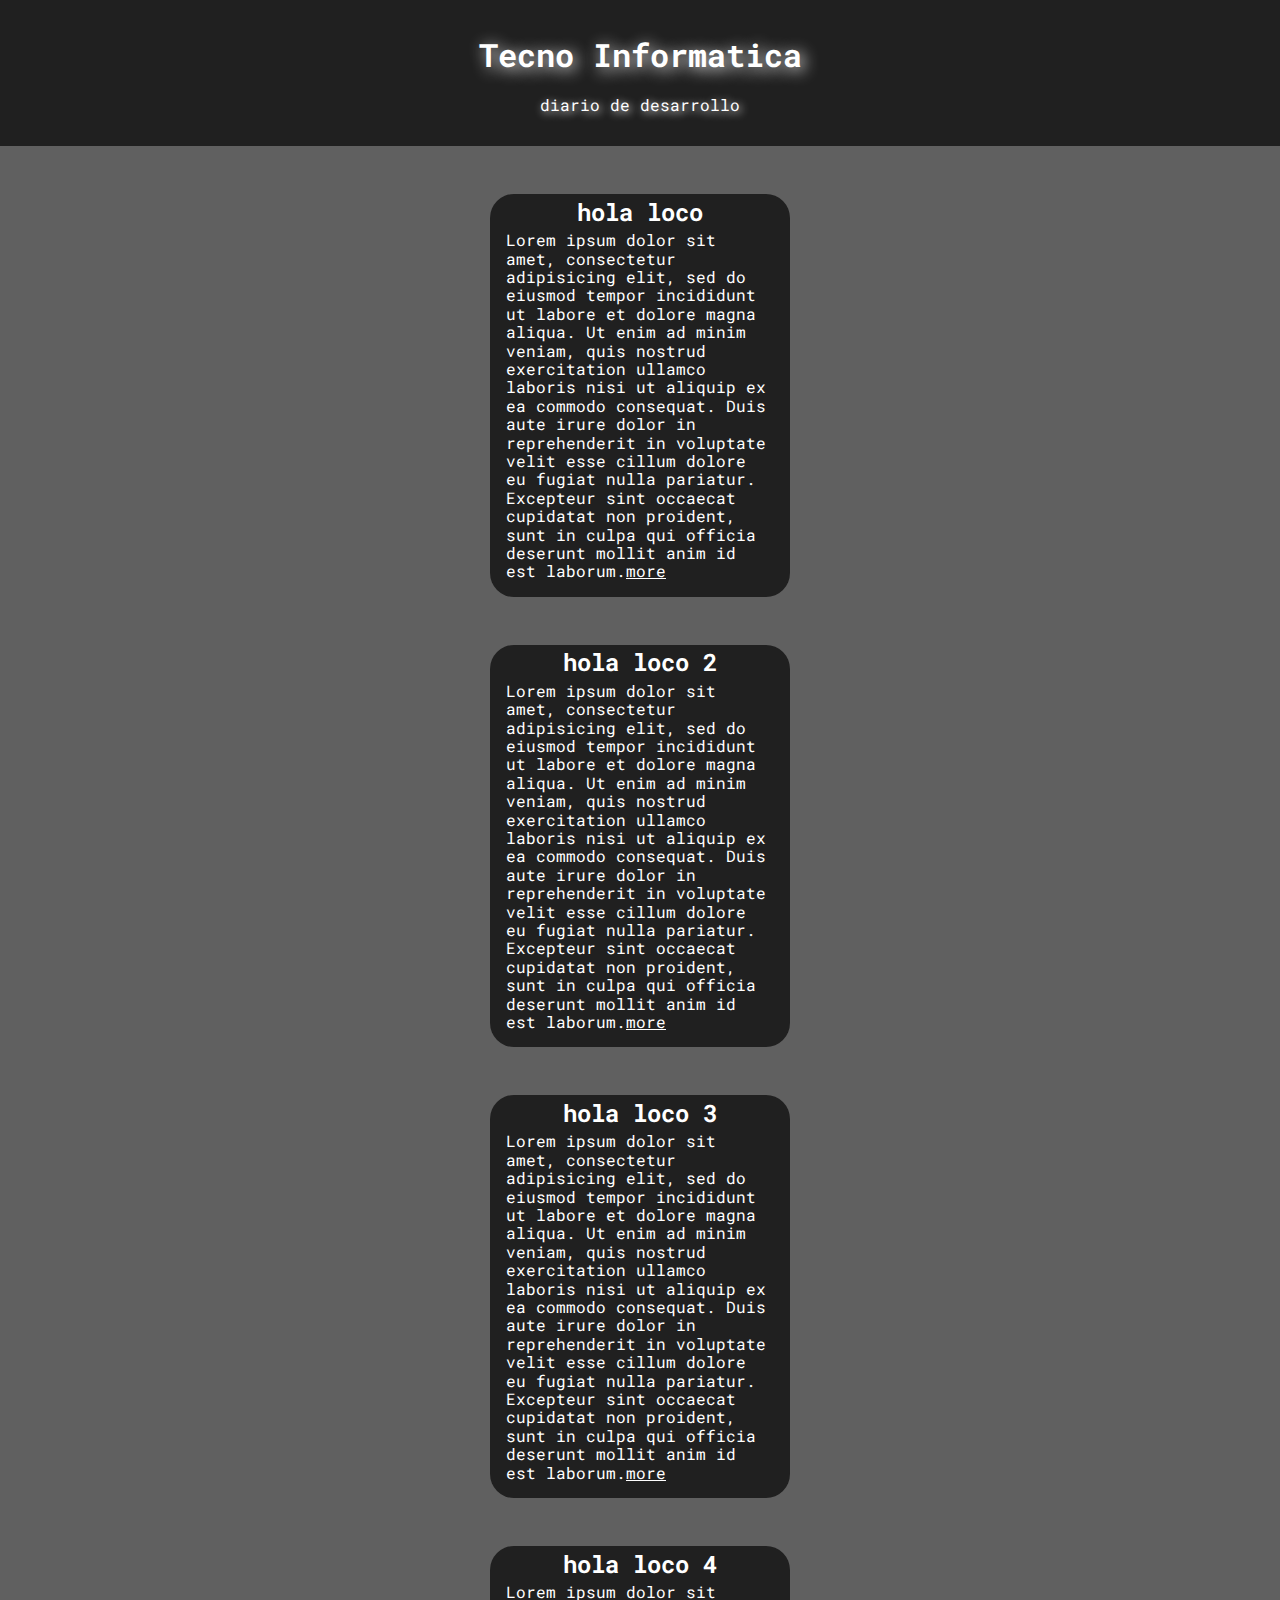
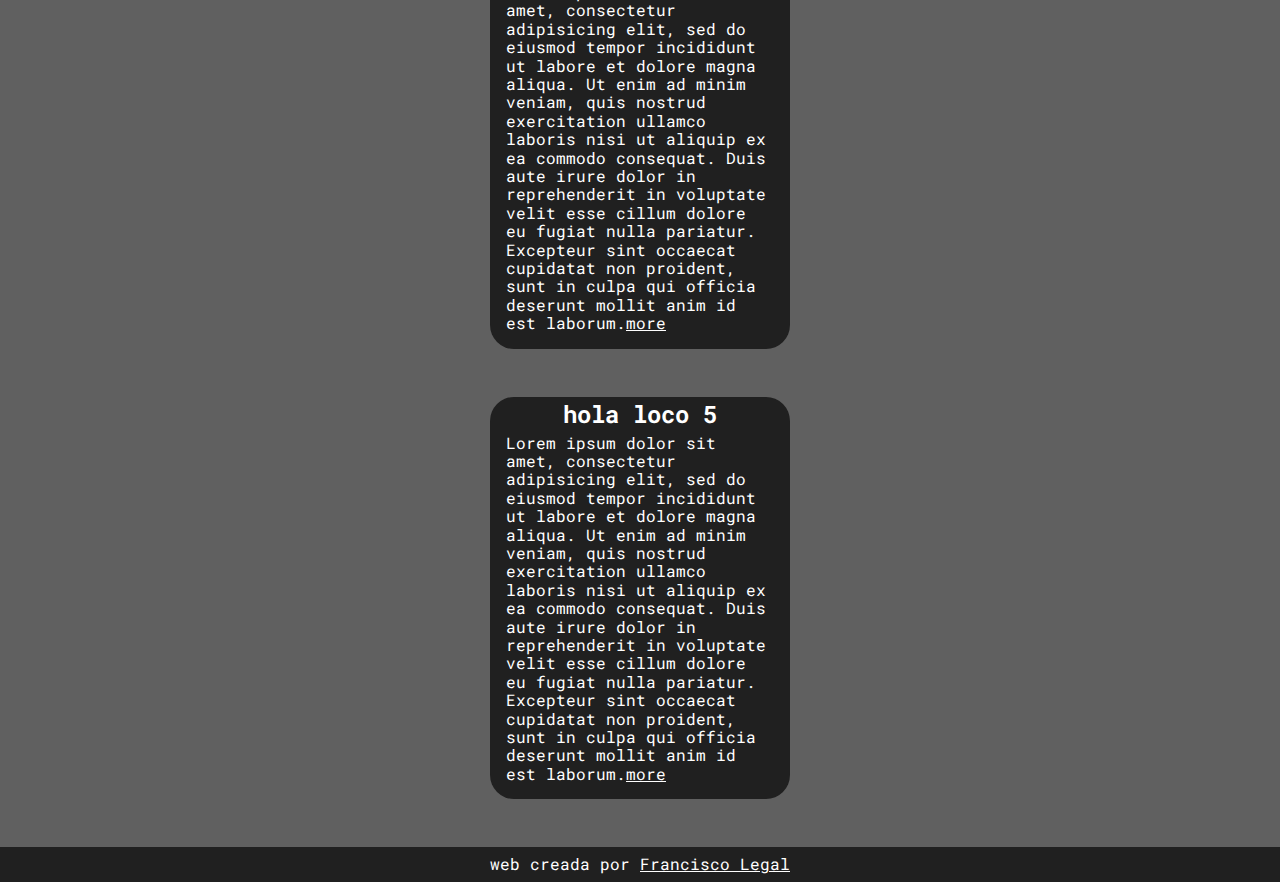
<file: folder1/html/index.html>
<!DOCTYPE html>
<html>
<head>
	<title>Tecno Informatica</title>
	<meta charset="utf-8">
	<link rel="icon" href="../imgs/icono3.ico">
	<link rel="preconnect" href="https://fonts.googleapis.com">
<link rel="preconnect" href="https://fonts.gstatic.com" crossorigin>
<link href="https://fonts.googleapis.com/css2?family=Roboto+Mono:wght@400;700&display=swap" rel="stylesheet"> 
	<link rel="stylesheet" type="text/css" href="../css/estilo.css">
	<link rel="stylesheet" type="text/css" href="../css/normalize.css">
</head>
<body>
	<header>
		<nav>
			<div>
				<h1>Tecno Informatica</h1>
				<p>diario de desarrollo</p>
			</div>
		</nav>
	</header>
	<main>
		<section class="entrada">
			<h2>hola loco</h2>
			<p>Lorem ipsum dolor sit amet, consectetur adipisicing elit, sed do eiusmod
			tempor incididunt ut labore et dolore magna aliqua. Ut enim ad minim veniam,
			quis nostrud exercitation ullamco laboris nisi ut aliquip ex ea commodo
			consequat. Duis aute irure dolor in reprehenderit in voluptate velit esse
			cillum dolore eu fugiat nulla pariatur. Excepteur sint occaecat cupidatat non
			proident, sunt in culpa qui officia deserunt mollit anim id est laborum.<a href="pagina2.html">more</a></p>
		</section>
		<section class="entrada">
			<h2>hola loco 2</h2>
			<p>Lorem ipsum dolor sit amet, consectetur adipisicing elit, sed do eiusmod
			tempor incididunt ut labore et dolore magna aliqua. Ut enim ad minim veniam,
			quis nostrud exercitation ullamco laboris nisi ut aliquip ex ea commodo
			consequat. Duis aute irure dolor in reprehenderit in voluptate velit esse
			cillum dolore eu fugiat nulla pariatur. Excepteur sint occaecat cupidatat non
			proident, sunt in culpa qui officia deserunt mollit anim id est laborum.<a href="pagina2.html">more</a></p>
		</section>
				<section class="entrada">
			<h2>hola loco 3</h2>
			<p>Lorem ipsum dolor sit amet, consectetur adipisicing elit, sed do eiusmod
			tempor incididunt ut labore et dolore magna aliqua. Ut enim ad minim veniam,
			quis nostrud exercitation ullamco laboris nisi ut aliquip ex ea commodo
			consequat. Duis aute irure dolor in reprehenderit in voluptate velit esse
			cillum dolore eu fugiat nulla pariatur. Excepteur sint occaecat cupidatat non
			proident, sunt in culpa qui officia deserunt mollit anim id est laborum.<a href="pagina2.html">more</a></p>
		</section>
				<section class="entrada">
			<h2>hola loco 4</h2>
			<p>Lorem ipsum dolor sit amet, consectetur adipisicing elit, sed do eiusmod
			tempor incididunt ut labore et dolore magna aliqua. Ut enim ad minim veniam,
			quis nostrud exercitation ullamco laboris nisi ut aliquip ex ea commodo
			consequat. Duis aute irure dolor in reprehenderit in voluptate velit esse
			cillum dolore eu fugiat nulla pariatur. Excepteur sint occaecat cupidatat non
			proident, sunt in culpa qui officia deserunt mollit anim id est laborum.<a href="pagina2.html">more</a></p>
		</section>
				<section class="entrada">
			<h2>hola loco 5</h2>
			<p>Lorem ipsum dolor sit amet, consectetur adipisicing elit, sed do eiusmod
			tempor incididunt ut labore et dolore magna aliqua. Ut enim ad minim veniam,
			quis nostrud exercitation ullamco laboris nisi ut aliquip ex ea commodo
			consequat. Duis aute irure dolor in reprehenderit in voluptate velit esse
			cillum dolore eu fugiat nulla pariatur. Excepteur sint occaecat cupidatat non
			proident, sunt in culpa qui officia deserunt mollit anim id est laborum.<a href="pagina2.html">more</a></p>
		</section>
	</main>
	<footer>
		<p>web creada por <a href="https://instagram.com/francisco_legal">Francisco Legal</a></p>
	</footer>
</body>
</html>
<!--  		<aside>
			<h2>contenido</h2>
			<ul>
				<li>Mantenimiento</li>
				<li>componentes</li>
				<li></li>
			</ul>
		</aside> -->
</file>
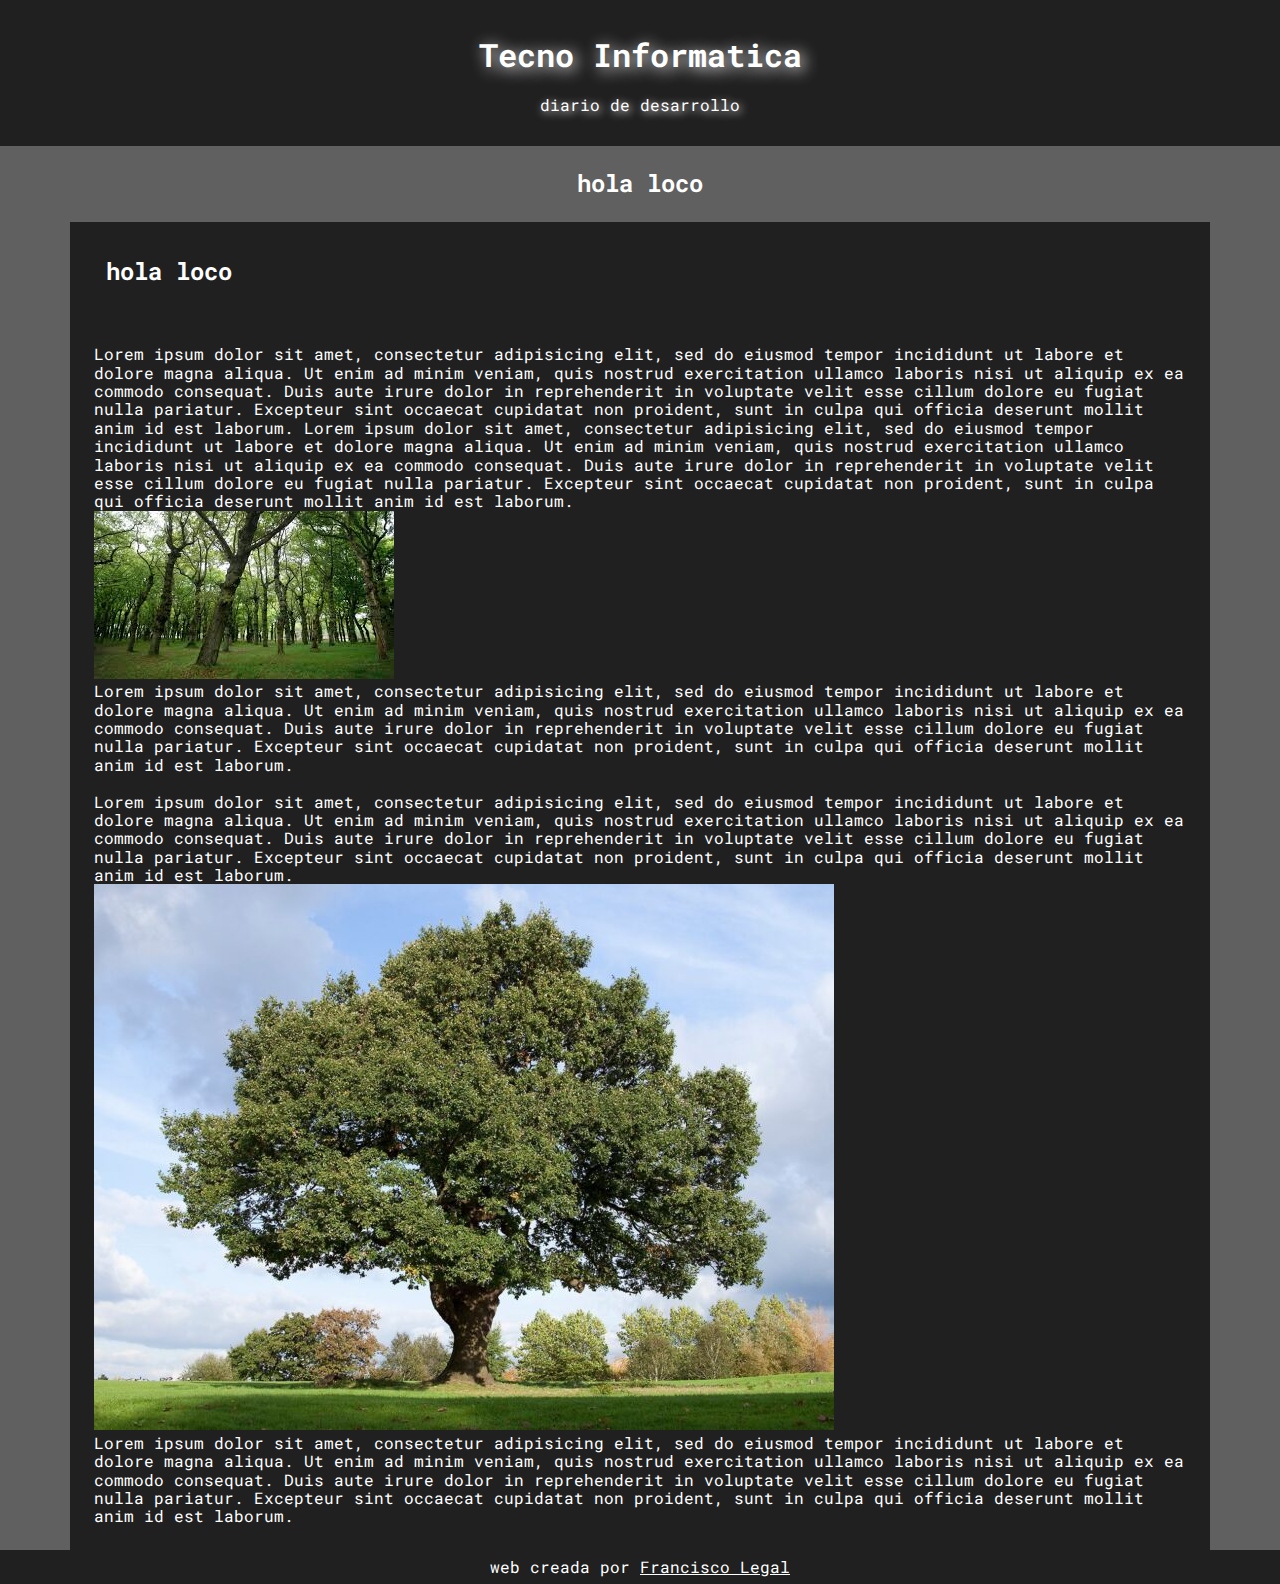
<file: folder1/html/pagina2.html>
<!DOCTYPE html>
<html>
<head>
	<title>Tecno Informatica</title>
	<meta charset="utf-8">
	<link rel="icon" href="../imgs/icono3.ico">
	<link rel="preconnect" href="https://fonts.googleapis.com">
<link rel="preconnect" href="https://fonts.gstatic.com" crossorigin>
<link href="https://fonts.googleapis.com/css2?family=Roboto+Mono:wght@400;700&display=swap" rel="stylesheet"> 
	<link rel="stylesheet" type="text/css" href="../css/estilos2.css">
	<link rel="stylesheet" type="text/css" href="../css/normalize.css">
</head>
<body>
	<header>
		<nav>
			<div>
				<h1>Tecno Informatica</h1>
				<p>diario de desarrollo</p>
			</div>
		</nav>
	</header>
	<main>
		<div><h2>hola loco</h2></div>
		<section>
			<h2>hola loco</h2>
			<p>Lorem ipsum dolor sit amet, consectetur adipisicing elit, sed do eiusmod
			tempor incididunt ut labore et dolore magna aliqua. Ut enim ad minim veniam,
			quis nostrud exercitation ullamco laboris nisi ut aliquip ex ea commodo
			consequat. Duis aute irure dolor in reprehenderit in voluptate velit esse
			cillum dolore eu fugiat nulla pariatur. Excepteur sint occaecat cupidatat non
			proident, sunt in culpa qui officia deserunt mollit anim id est laborum. Lorem ipsum dolor sit amet, consectetur adipisicing elit, sed do eiusmod
			tempor incididunt ut labore et dolore magna aliqua. Ut enim ad minim veniam,
			quis nostrud exercitation ullamco laboris nisi ut aliquip ex ea commodo
			consequat. Duis aute irure dolor in reprehenderit in voluptate velit esse
			cillum dolore eu fugiat nulla pariatur. Excepteur sint occaecat cupidatat non
			proident, sunt in culpa qui officia deserunt mollit anim id est laborum.
			<br>
			<img src="../imgs/imagen1.jpeg">
			<br>
		Lorem ipsum dolor sit amet, consectetur adipisicing elit, sed do eiusmod
		tempor incididunt ut labore et dolore magna aliqua. Ut enim ad minim veniam,
		quis nostrud exercitation ullamco laboris nisi ut aliquip ex ea commodo
		consequat. Duis aute irure dolor in reprehenderit in voluptate velit esse
		cillum dolore eu fugiat nulla pariatur. Excepteur sint occaecat cupidatat non
		proident, sunt in culpa qui officia deserunt mollit anim id est laborum.
		<br>
		<br>
		Lorem ipsum dolor sit amet, consectetur adipisicing elit, sed do eiusmod
		tempor incididunt ut labore et dolore magna aliqua. Ut enim ad minim veniam,
		quis nostrud exercitation ullamco laboris nisi ut aliquip ex ea commodo
		consequat. Duis aute irure dolor in reprehenderit in voluptate velit esse
		cillum dolore eu fugiat nulla pariatur. Excepteur sint occaecat cupidatat non
		proident, sunt in culpa qui officia deserunt mollit anim id est laborum.
		<br>
		<img src="../imgs/imagen3.jpg">
		<br>
		Lorem ipsum dolor sit amet, consectetur adipisicing elit, sed do eiusmod
		tempor incididunt ut labore et dolore magna aliqua. Ut enim ad minim veniam,
		quis nostrud exercitation ullamco laboris nisi ut aliquip ex ea commodo
		consequat. Duis aute irure dolor in reprehenderit in voluptate velit esse
		cillum dolore eu fugiat nulla pariatur. Excepteur sint occaecat cupidatat non
		proident, sunt in culpa qui officia deserunt mollit anim id est laborum.
	</p>
		</section>
	</main>
	<footer>
		<p>web creada por <a href="https://instagram.com/francisco_legal">Francisco Legal</a></p>
	</footer>
</file>
<file: folder1/css/estilo.css>
/*.lista1{
	color: red;
	background-color: blue;
	font-size: 1.3em;
}
#h11{
	color: white;
	background-color: black;
	font-size: 1.7em;
	font-style: unset;
}


body {
	background-color:  #334e83 ;
}
header {
	background-color:  #465a82 ;
	padding: 2em;
	font-size: 1em;
}
main {
	color: white;
}
#h11 {
	color: white;
	padding: 1em 2em 2em 0em;
	background-color:  #465a82 ;
	display: inline-block;
}

aside{
	padding-left: 1.5em;
	background-color:  #465a82 ;
	display: inline-block;
	margin: 1em;
}

#pie {
	color: white;
	width: 100%;
	background-color: #465a82;
	float: bottom;
	bottom: 5px;
}



/*body{
	background-color: black;
	color: white; 
}
*/
*{
	color: white;
}
body{
	font-family: 'Roboto Mono', monospace;
	background-color: #606060;
}
header{
	background-color: #202020;
	padding: 1em 0em 2em 0em;
}
header nav div h1{
	text-shadow: 0.1em 0.1em 0.5em white;
	text-align: center;
}
header nav div p{
	text-shadow: 0.1em 0.1em 0.5em white;
	text-align: center;
}
main{
	max-width: 1000px;
	width: 300px;
	margin: 0 auto;
}
.entrada{
	margin: 3em auto;
	background-color: #202020;
	border-radius: 1.5em;
}
main section{
	transition: all ease 0.3s;
}
main section:hover{
	box-shadow: 0.2em 0.2em 1em black;
}
section h2{
	margin: 0em 1em;
	padding-top: 0.2em;
	text-align: center;
}
section p{
	margin: 0.3em 1em;
	padding-bottom: 1em;
}

footer {
	background-color: #202020;
	padding: 0.5em 0em 0.5em 0em;
}
 footer p{
 	text-align: center;
 }
 footer p a{

 }
</file>
<file: folder1/css/estilos2.css>
*{
	color: white;
}
body{
	font-family: 'Roboto Mono', monospace;
	background-color: #606060;
}
header{
	background-color: #202020;
	padding: 1em 0em 2em 0em;
}
header nav div h1{
	text-shadow: 0.1em 0.1em 0.5em white;
	text-align: center;
}
header nav div p{
	text-shadow: 0.1em 0.1em 0.5em white;
	text-align: center;
}
main{
	width: 89%;
	margin: 0 auto;
}

main div h2{
	text-align: center;
	margin: 1em 0em;
}

section{
	background-color: #202020;
}

section h2{
	padding: 1.5em;
}

section p{
	padding: 1.5em;
}

footer {
	background-color: #202020;
	padding: 0.5em 0em 0.5em 0em;
}
 footer p{
 	text-align: center;
 }
 footer p a{

 }
</file>
